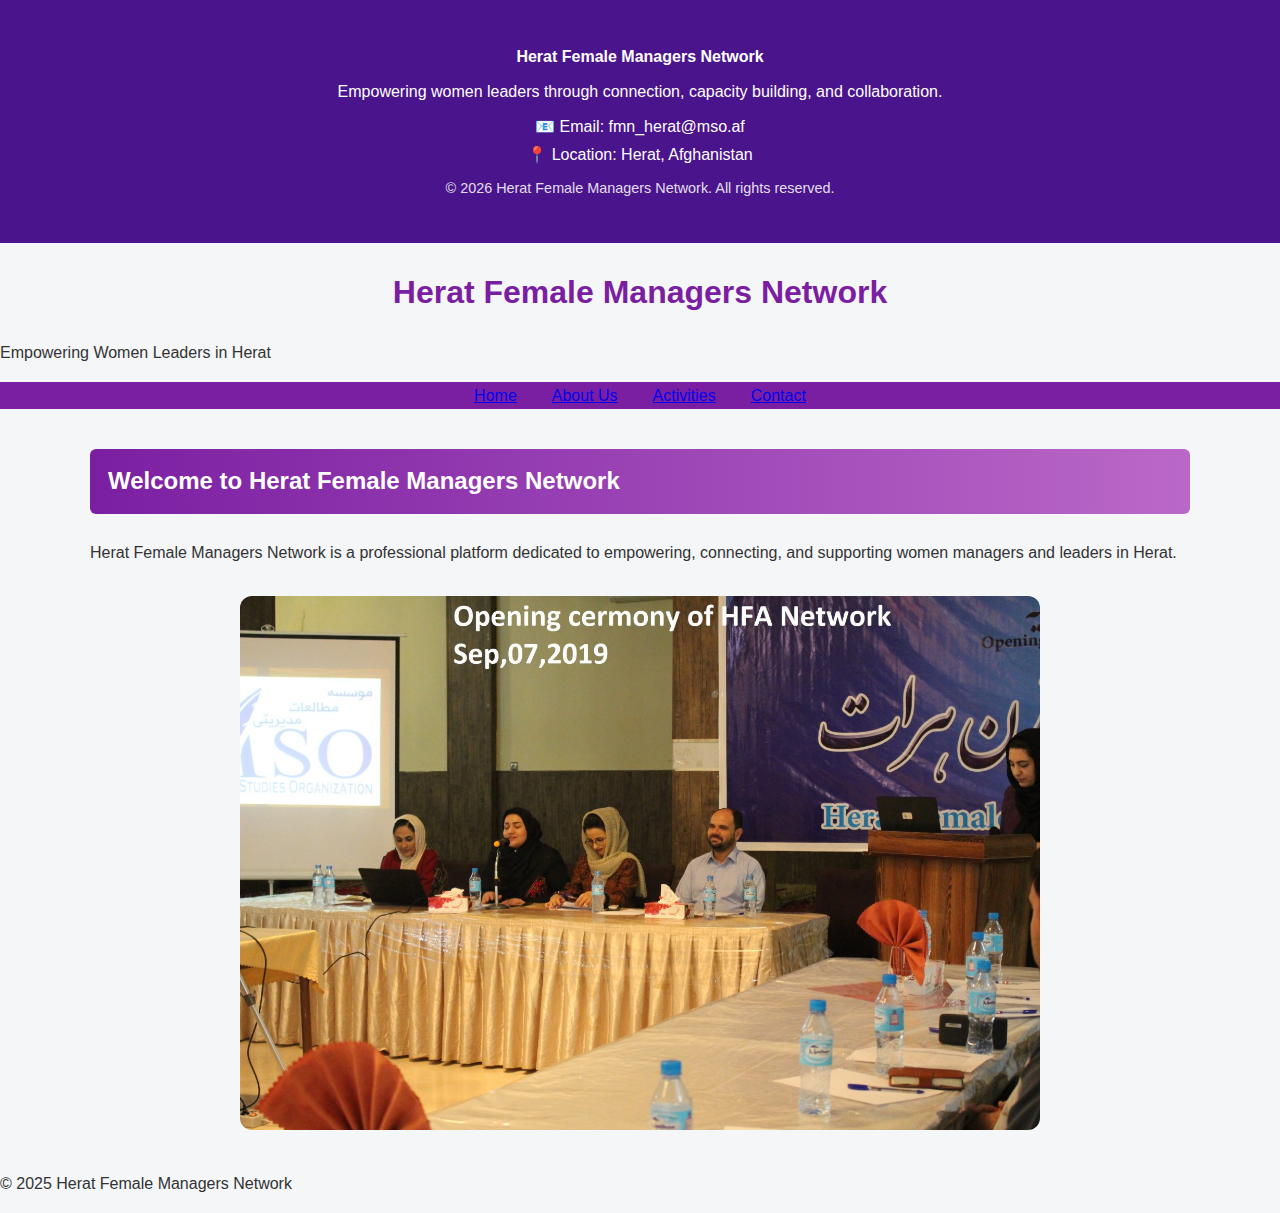
<file: index.html>
<!DOCTYPE html>
<html lang="en">
<head>
    <meta charset="UTF-8">
    <title>Herat Female Managers Network</title>
    <link href="https://fonts.googleapis.com/css2?family=Poppins:wght@300;400;600&display=swap" rel="stylesheet">
    <link rel="stylesheet" href="styles.css">
</head>
<footer class="site-footer">
    <div class="footer-content">
        <p><strong>Herat Female Managers Network</strong></p>
        <p>Empowering women leaders through connection, capacity building, and collaboration.</p>

        <p>
            📧 Email: fmn_herat@mso.af <br>
            📍 Location: Herat, Afghanistan
        </p>

        <p class="footer-copy">
            © 2026 Herat Female Managers Network. All rights reserved.
        </p>
    </div>
</footer>
<body>

<header class="site-header">
    <h1>Herat Female Managers Network</h1>
    <p>Empowering Women Leaders in Herat</p>
</header>

<nav class="main-nav">
    <a href="index.html">Home</a>
    <a href="about.html">About Us</a>
    <a href="activities.html">Activities</a>
    <a href="contact.html">Contact</a>
</nav>

<main>
    <h2>Welcome to Herat Female Managers Network</h2>
    <p>
        Herat Female Managers Network is a professional platform dedicated to empowering,
        connecting, and supporting women managers and leaders in Herat.
     
    </p>
    <img src="images/hero.jpg" alt="Herat Female Managers Network" class="main-image">
</main>

<footer>
    <p>&copy; 2025 Herat Female Managers Network</p>
</footer>

</body>
</html>
</file>
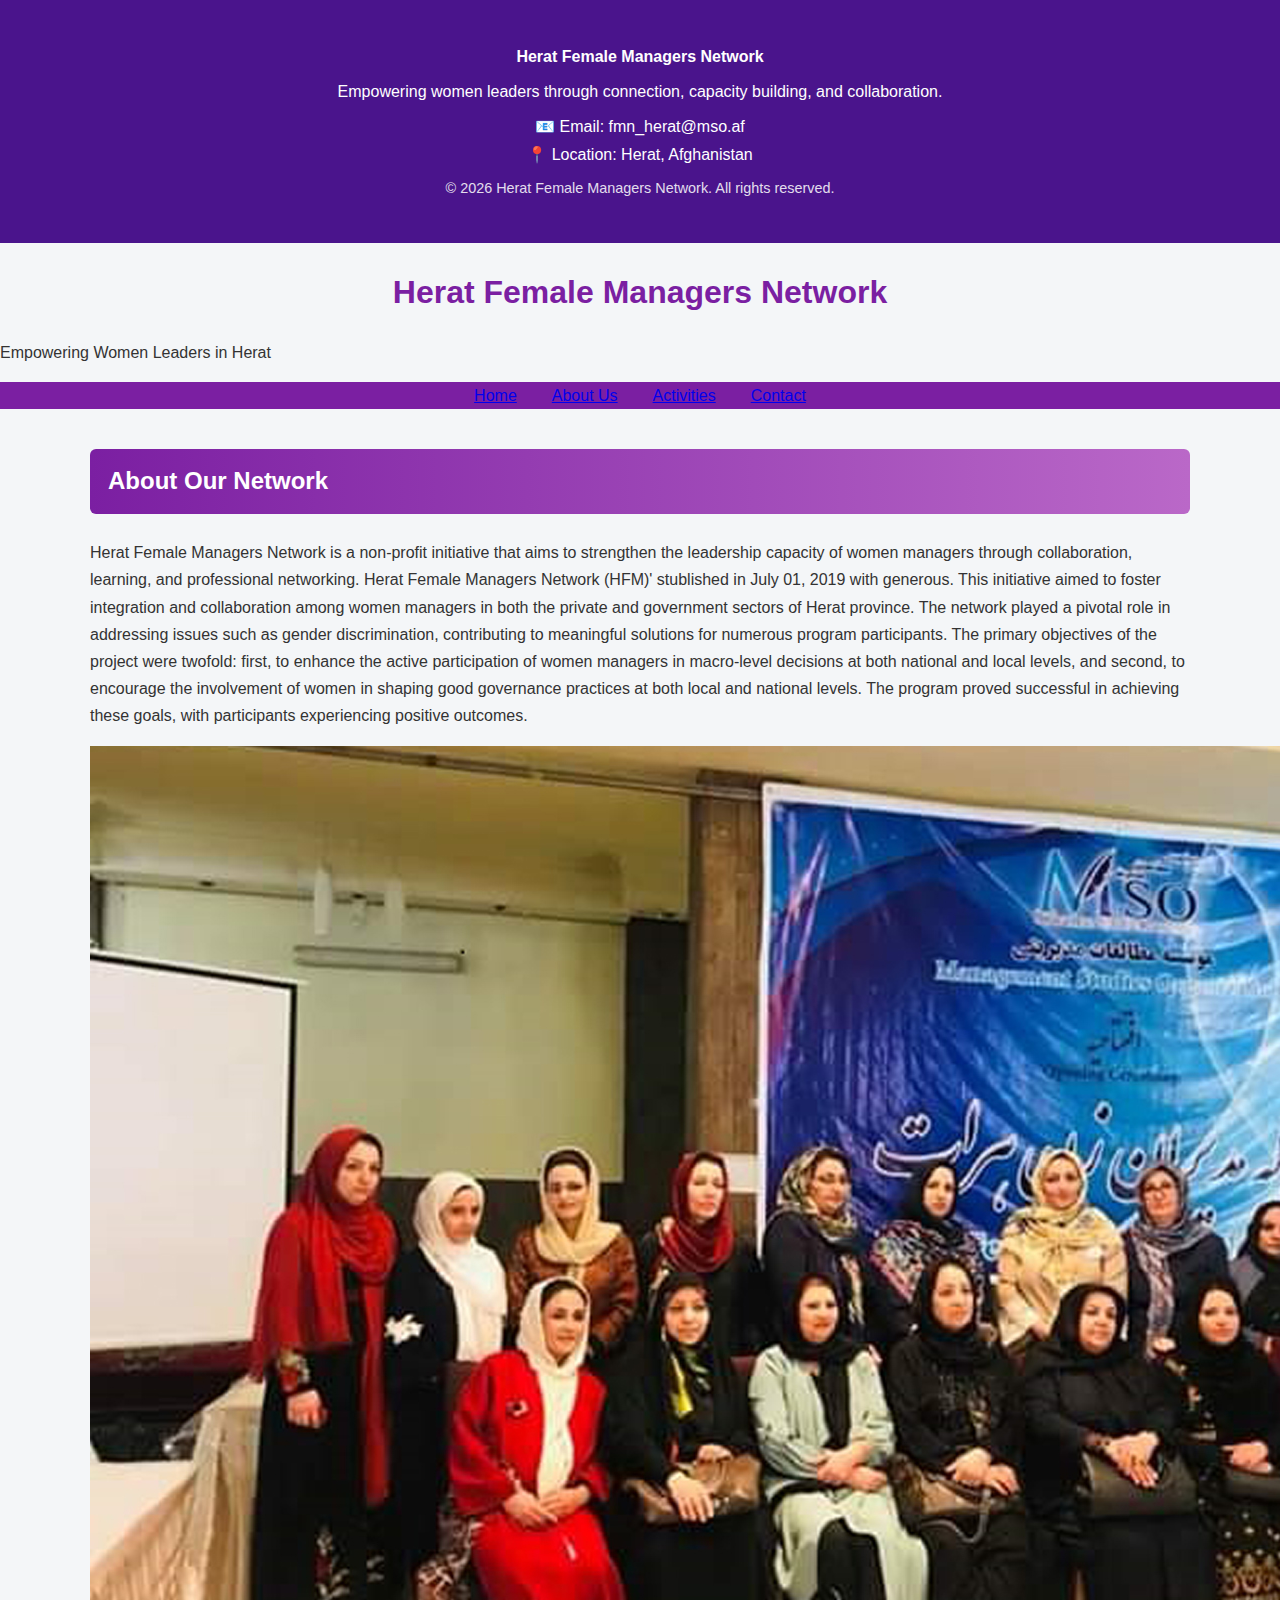
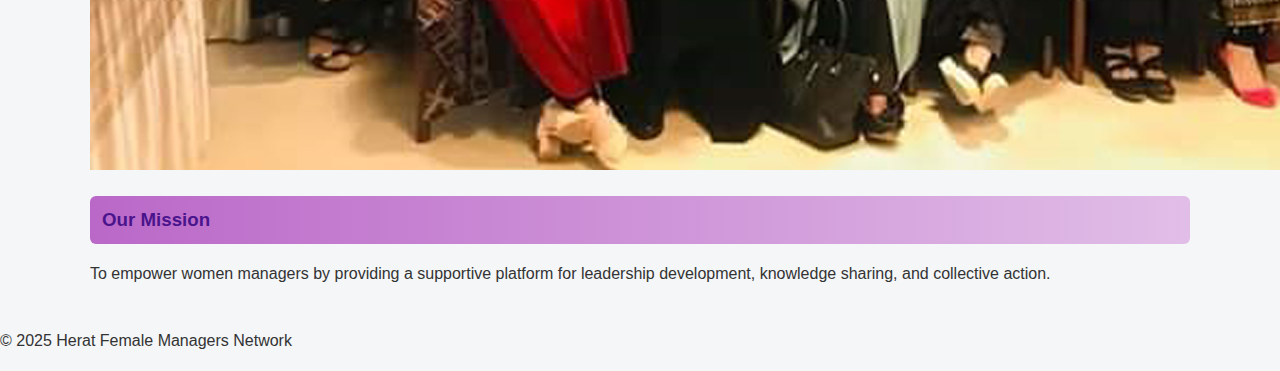
<file: about.html>
<!DOCTYPE html>
<html lang="en">
<head>
    <meta charset="UTF-8">
    <title>About Us | Herat Female Managers Network</title>
    <link href="https://fonts.googleapis.com/css2?family=Poppins:wght@300;400;600&display=swap" rel="stylesheet">
    <link rel="stylesheet" href="styles.css">
</head>
<footer class="site-footer">
    <div class="footer-content">
        <p><strong>Herat Female Managers Network</strong></p>
        <p>Empowering women leaders through connection, capacity building, and collaboration.</p>

        <p>
            📧 Email: fmn_herat@mso.af <br>
            📍 Location: Herat, Afghanistan
        </p>

        <p class="footer-copy">
            © 2026 Herat Female Managers Network. All rights reserved.
        </p>
    </div>
</footer>
<body>

<header class="site-header">
    <h1>Herat Female Managers Network</h1>
    <p>Empowering Women Leaders in Herat</p>
</header>

<nav class="main-nav">
    <a href="index.html">Home</a>
    <a href="about.html">About Us</a>
    <a href="activities.html">Activities</a>
    <a href="contact.html">Contact</a>
</nav>

<main>
    <h2>About Our Network</h2>
    <p>
        Herat Female Managers Network is a non-profit initiative that aims to strengthen
        the leadership capacity of women managers through collaboration, learning,
        and professional networking. Herat Female Managers Network (HFM)' stublished in July 01, 2019 with generous. This initiative aimed to foster integration and collaboration among 
        women managers in both the private and government sectors of Herat province. The network 
        played a pivotal role in addressing issues such as gender discrimination, contributing to 
        meaningful solutions for numerous program participants. 
        The primary objectives of the project were twofold: first, to enhance the active participation of women managers in macro-level decisions at both national and local levels, and second, to encourage the involvement of women in shaping good governance practices at both local and national levels. The program proved successful in achieving these goals, with participants experiencing positive outcomes. 
         
    </p>

<img src="images/about.jpg" alt="Herat Female Managers Network Team" class="content-image">
    <h3>Our Mission</h3>
    <p>
        To empower women managers by providing a supportive platform for leadership
        development, knowledge sharing, and collective action.
    </p>
</main>

<footer>
    <p>&copy; 2025 Herat Female Managers Network</p>
</footer>

</body>
</html>
</file>
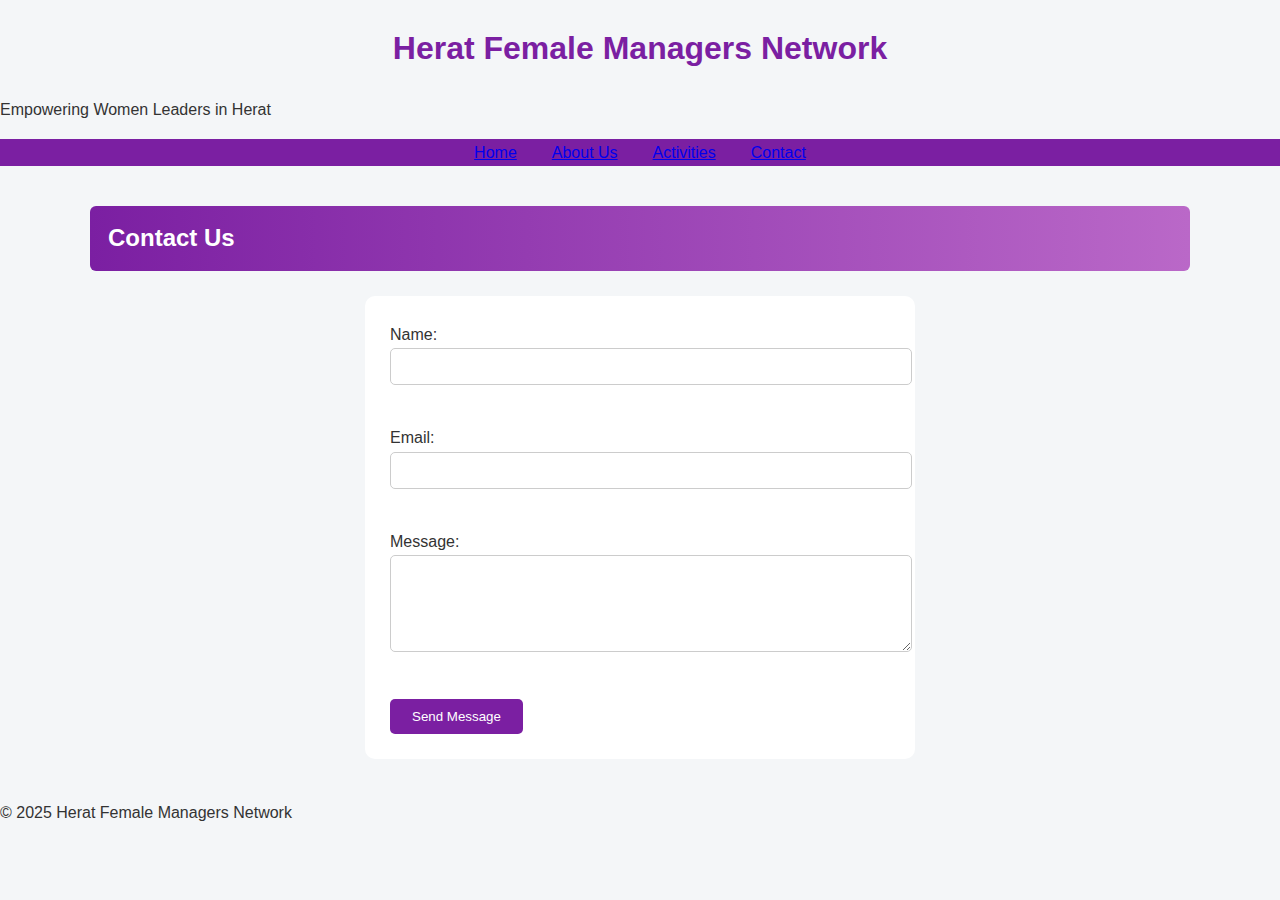
<file: contact.html>
<!DOCTYPE html>
<html lang="en">
<head>
    <meta charset="UTF-8">
    <title>Contact Us | Herat Female Managers Network</title>
    <link href="https://fonts.googleapis.com/css2?family=Poppins:wght@300;400;600&display=swap" rel="stylesheet">
    <link rel="stylesheet" href="styles.css">
</head>
<body>

<header class="site-header">
    <h1>Herat Female Managers Network</h1>
    <p>Empowering Women Leaders in Herat</p>
</header>

<nav class="main-nav">
    <a href="index.html">Home</a>
    <a href="about.html">About Us</a>
    <a href="activities.html">Activities</a>
    <a href="contact.html">Contact</a>
</nav>

<main>
    <h2>Contact Us</h2>

    <form class="contact-form">
        <label>Name:</label><br>
        <input type="text"><br><br>

        <label>Email:</label><br>
        <input type="email"><br><br>

        <label>Message:</label><br>
        <textarea rows="5"></textarea><br><br>

        <button type="submit">Send Message</button>
    </form>
</main>

<footer>
    <p>&copy; 2025 Herat Female Managers Network</p>
</footer>

</body>
</html>
</file>
<file: styles.css>
/* =====================
   Color Variables
===================== */
:root {
    --primary-color: #7b1fa2;      /* بنفش روشن‌تر */
    --secondary-color: #f3e5f5;
    --text-color: #333;
    --background-color: #f4f6f8;
}

/* =====================
   Global Styles
===================== */
body {
    font-family: 'Segoe UI', Tahoma, Arial, sans-serif;
    margin: 0;
    padding: 0;
    background-color: var(--background-color);
    color: var(--text-color);
    line-height: 1.7;
}

main {
    max-width: 1100px;
    margin: 40px auto;
    padding: 0 20px;
}

section {
    margin-bottom: 50px;
}

/* =====================
   Headings
===================== */
h1 {
    color: var(--primary-color);
    text-align: center;
    margin-bottom: 20px;
}

h2 {
    background-image: linear-gradient(to right, #7b1fa2, #ba68c8);
    color: white;
    padding: 12px 18px;
    border-radius: 6px;
    margin-bottom: 25px;
}

h3 {
    background-image: linear-gradient(to right, #ba68c8, #e1bee7);
    color: #4a148c;
    padding: 8px 12px;
    border-radius: 6px;
    margin-bottom: 15px;
}

/* =====================
   Navigation (Professional)
===================== */
nav {
    background-color: var(--primary-color);
    padding: 14px 0;
}

.main-nav {
    list-style: none;
    display: flex;
    justify-content: center;
    gap: 35px;
    margin: 0;
    padding: 0;
}

.main-nav li a {
    color: white;
    text-decoration: none;
    font-weight: 500;
    padding: 6px 4px;
    position: relative;
    transition: color 0.3s ease;
}

/* Hover underline effect */
.main-nav li a::after {
    content: "";
    position: absolute;
    left: 0;
    bottom: -4px;
    width: 0;
    height: 2px;
    background-color: white;
    transition: width 0.3s ease;
}

.main-nav li a:hover::after {
    width: 100%;
}

.main-nav li a:hover {
    color: #f3e5f5;
}
/* =====================
   Hero Image (Home)
===================== */
.main-image {
    width: 80%;
    max-width: 800px;
    display: block;
    margin: 30px auto;
    border-radius: 12px;
}

/* =====================
   About Page Image
===================== */
.about-image {
    width: 50%;
    max-width: 500px;
    display: block;
    margin: 25px auto;
    border-radius: 12px;
}

/* =====================
   Activities Section
===================== */
.activities-grid {
    display: grid;
    grid-template-columns: repeat(3, 1fr);
    gap: 25px;
}

.activity-card {
    background-color: white;
    padding: 25px;
    border-radius: 12px;
    box-shadow: 0 4px 10px rgba(0,0,0,0.08);
    text-align: center;
}

.activity-image {
    width: 80%;
    max-width: 240px;
    display: block;
    margin: 15px auto 0;
    border-radius: 8px;
}

/* =====================
   Contact Form
===================== */
.contact-form {
    max-width: 500px;
    background-color: white;
    padding: 25px;
    border-radius: 10px;
    margin: 0 auto;
}

.contact-form input,
.contact-form textarea {
    width: 100%;
    padding: 10px;
    margin-bottom: 12px;
    border: 1px solid #ccc;
    border-radius: 5px;
}

.contact-form button {
    background-color: var(--primary-color);
    color: white;
    border: none;
    padding: 10px 22px;
    cursor: pointer;
    border-radius: 5px;
}

.contact-form button:hover {
    opacity: 0.9;
}

/* =====================
   Responsive Design
===================== */
@media (max-width: 768px) {
    nav ul {
        flex-direction: column;
        align-items: center;
    }

    .activities-grid {
        grid-template-columns: 1fr;
    }

    .main-image,
    .about-image {
        width: 95%;
    }
}
/* =====================
   Footer
===================== */
.site-footer {
    background-color: #4a148c;
    color: white;
    padding: 35px 20px;
    text-align: center;
}

.site-footer p {
    margin: 8px 0;
}

.footer-copy {
    margin-top: 15px;
    font-size: 0.9em;
    opacity: 0.85;
}
</file>
